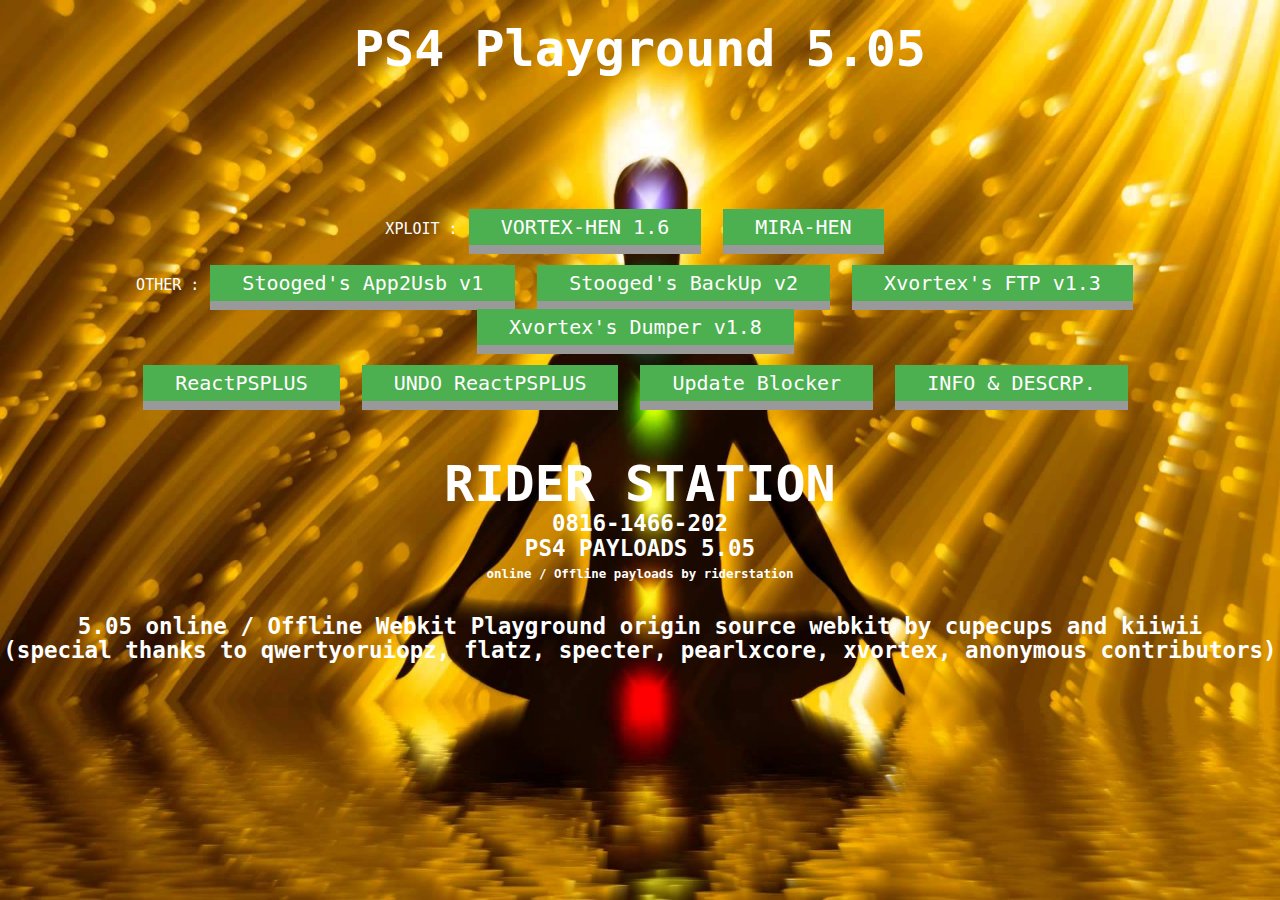
<file: index.html>
<!DOCTYPE html>
<html manifest="milarepa.manifest">



<head>
    <meta charset="UTF-8">
    <meta name="viewport" content="width=device-width, initial-scale=1.0">
    <meta http-equiv="X-UA-Compatible" content="ie=edge">
    <title>PS4EXPLOIT</title>
    <link rel="stylesheet" href="style.css" type="text/css">
	  <body bgcolor="black">
	  
	  
	
    
<style>

       body {
	  
       font-family: 'Cutive Mono', monospace;
      }
	  
	  

    </style>
</head>
<body>

    
        <div class="btext"> <br><br>      
            <h1>PS4 Playground 5.05</h1><br><br><br><br><br><br><br><br><br><br><br><br><br><br><br><br><br><br><br><br>
           
        
		
    XPLOIT :
            <a href="./vortexhen-index.html" class="btn">VORTEX-HEN 1.6</a>&nbsp;
			<a href="./505HEN-index.html" class="btn">MIRA-HEN</a>&nbsp;</a><br><br><br>
    OTHER :
            <a href="./AppToUsb-index.html" class="btn">Stooged's App2Usb v1</a>&nbsp;
            <a href="./dbsg-index.html" class="btn">Stooged's BackUp v2</a>&nbsp;
            <a href="./vortexftp-index.html" class="btn">Xvortex's FTP v1.3</a>&nbsp;
            <a href="./vortexdump-index.html" class="btn">Xvortex's Dumper v1.8</a>&nbsp;<br><br><br>
			<a href="./reactplus-index.html" class="btn">ReactPSPLUS</a>&nbsp;
            <a href="./reactpsundo-index.html" class="btn">UNDO ReactPSPLUS</a>&nbsp;
			<a href="./block-index.html" class="btn">Update Blocker</a>&nbsp;
            <a href="./info-index.html" class="btn">INFO & DESCRP.</a>&nbsp;
			<br><br><br><br><br><br><br>
			
			<center>
	</br>
	
<h1>RIDER STATION</H1>

<h2>0816-1466-202</h2>
<h2>PS4 PAYLOADS 5.05</h2>
</center>
			
			
			
                 <p><h5>online / Offline payloads by <a  style="text-decoration : none; color : #ffffff;">riderstation</a></h5></p><br>
				 <h2 id="notif">5.05 online / Offline Webkit Playground origin source webkit by cupecups and kiiwii<br><br><br><br>
				  (special thanks to qwertyoruiopz, flatz, specter, pearlxcore, xvortex, anonymous contributors)</h2><br>
   
</body>
</html>
</file>
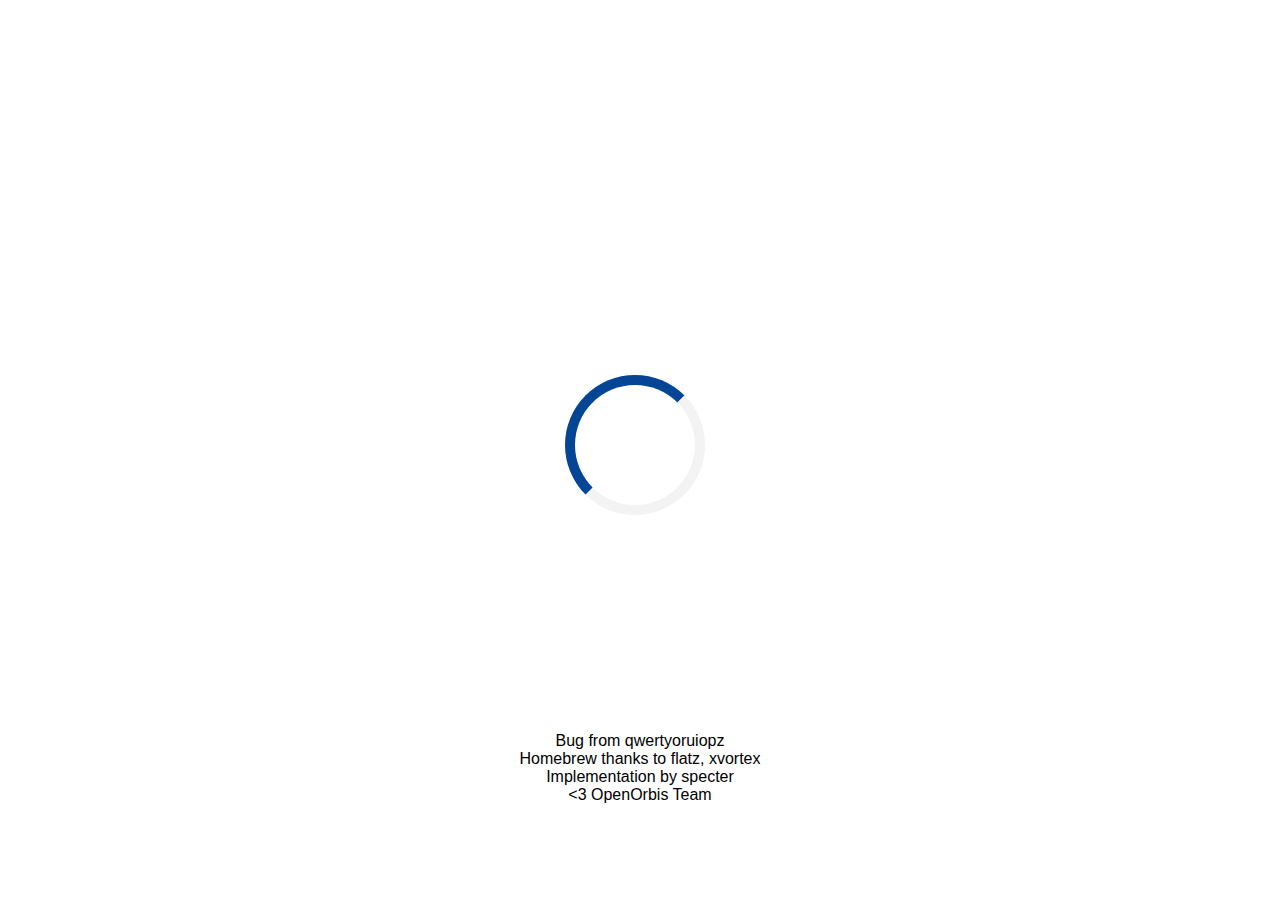
<file: 505HEN-index.html>
<!DOCTYPE html>
<html>
<head>
  <title>PS4Brew 5.05</title>
  <meta name="viewport" content="width=device-width, initial-scale=1">
  <style>
    .loader {
      position: absolute;
      left: 50%;
      top: 50%;
      margin: -75px 0 0 -75px;

      border: 10px solid #f3f3f3;
      border-radius: 50%;
      border-top: 10px solid #044595;
      border-left: 10px solid #044595;
      width: 120px;
      height: 120px;

      -webkit-animation: spin 1s linear infinite;
    }

    .info {
      overflow: hidden;
      position: fixed;
      position: absolute;
      top: 50%;
      left: 50%;

      font-size: 45px;
      font-family: sans-serif;

      transform: translate(-50%, -50%);
    }

    .credits {
      overflow: hidden;
      position: fixed;
      position: absolute;
      top: 90%;
      left: 50%;

      font-size: 16px;
      font-family: sans-serif;
      text-align: center;

      transform: translate(-50%, -90%);
    }

    @-webkit-keyframes spin {
      0% { -webkit-transform: rotate(0deg); }
      100% { -webkit-transform: rotate(360deg); }
    }
  </style>
</head>
<body style="margin:0;">
  <script>
    window.didload = 0;
    window.didpost = 0;

    window.onload = function () {
      window.didload = 1;
      if (window.didpost == 1)
        setTimeout(window.stage2, 1500);
    }
    window.postExpl = function () {
      window.didpost = 1;
      if (window.didload == 1)
        setTimeout(window.stage2, 1500);
    }

    function allset() {
      document.getElementById("loader").style.display = "none";
      document.getElementById("allset").style.display = "block";
    }

    function awaitpl() {
      document.getElementById("loader").style.display = "none";
      document.getElementById("awaiting").style.display = "block";
    }

    function fail(info) {
      document.getElementById("loader").style.display = "none";
      document.getElementById("fail").style.display = "block";
    }
  </script>

  <div id="loader" class="loader"></div>

  <div id="awaiting" class="info" style="display:none;">
    Awaiting Payload...
  </div>

  <div id="allset" class="info" style="display:none;">
    You're all set!
  </div>

  <div id="fail" class="info" style="display:none;">
    Something went wrong :(
  </div>

  <div id="badfw" class="info" style="display:none;">
    Only firmware 5.05 is supported!
  </div>

  <div id="footer" class="credits">
    <ul style="list-style: none;padding-left:0">
      <li>Bug from qwertyoruiopz</li>
      <li>Homebrew thanks to flatz, xvortex</li>
      <li>Implementation by specter</li>
      <li><3 OpenOrbis Team</li>
    </ul>
  </div>

  <script src="./rop.js"></script>
  <script src="./syscalls.js"></script>
  <script src="./expl.js"></script>
  <script src="./userland.js"></script>
  <script src="./homebrew.js"></script>
  <script src="./mira.js"></script>
  <script src="./kernel.js"></script>
  <pre id="console"></pre>
</body>
</html>
</file>
<file: style.css>
body{
	
	background: url(./cakra.jpg) no-repeat fixed;
   -webkit-background-size: 100% 100%;
   -moz-background-size: 100% 100%;
   -o-background-size: 100% 100%;
   background-size: 100% 100%;
	
	
    margin: 0;
    font-family: -apple-system, BlinkMacSystemFont, 'Segoe UI', Roboto, Oxygen, Ubuntu, Cantarell, 'Open Sans', 'Helvetica Neue', sans-serif;
    font-size: 16px;
}

.btext{
    color: #FFFFFF;
    position: relative;
    text-align: center;
    top: 40%;
    width: 100%;
    line-height: 0.4em;
	font-size: 15px;
}

h1{
    font-size: 50px;
}



.btn{
    background-color: #4CAF50;
    border: none;
    color: white;
    padding: 15px 32px;
    text-align: center;
    text-decoration: none;
    display: inline-block;
    font-size: 20px;
    margin: 4px 2px;
    cursor: pointer;
	box-shadow: 0 9px #999;
}

.btn:hover{
    color: #f9f902;
    border: #fff 1px solid;
	background-color: #3e8e41;
}

#particles-js{
    background-color: black;
    height: 100vh;
}
</file>
